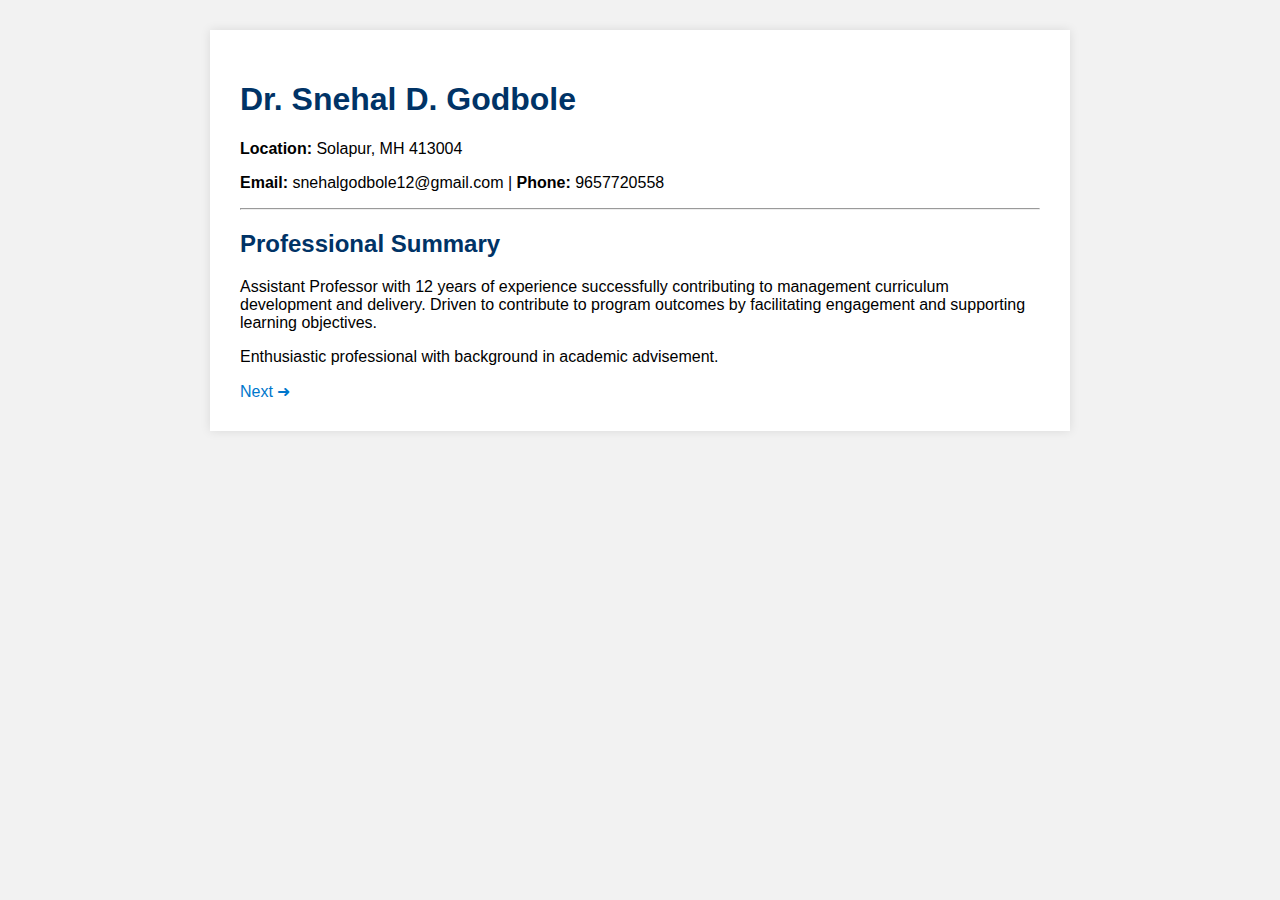
<file: index.html>
<!DOCTYPE html>
<html lang="en">
<head>
  <meta charset="UTF-8" />
  <meta name="viewport" content="width=device-width, initial-scale=1.0"/>
  <title>Dr. Snehal D. Godbole - Resume</title>
  <link rel="stylesheet" href="style.css" />
  <script defer src="feedback.js"></script>
</head>
<body>
  <div class="container">
    <h1>Dr. Snehal D. Godbole</h1>
    <p><strong>Location:</strong> Solapur, MH 413004</p>
    <p><strong>Email:</strong> snehalgodbole12@gmail.com | <strong>Phone:</strong> 9657720558</p>
    <hr>
    <h2>Professional Summary</h2>
    <p>Assistant Professor with 12 years of experience successfully contributing to management curriculum development and delivery. Driven to contribute to program outcomes by facilitating engagement and supporting learning objectives.</p>
    <p>Enthusiastic professional with background in academic advisement.</p>
    <a href="page2.html">Next ➜</a>
  </div>
</body>
</html>
</file>
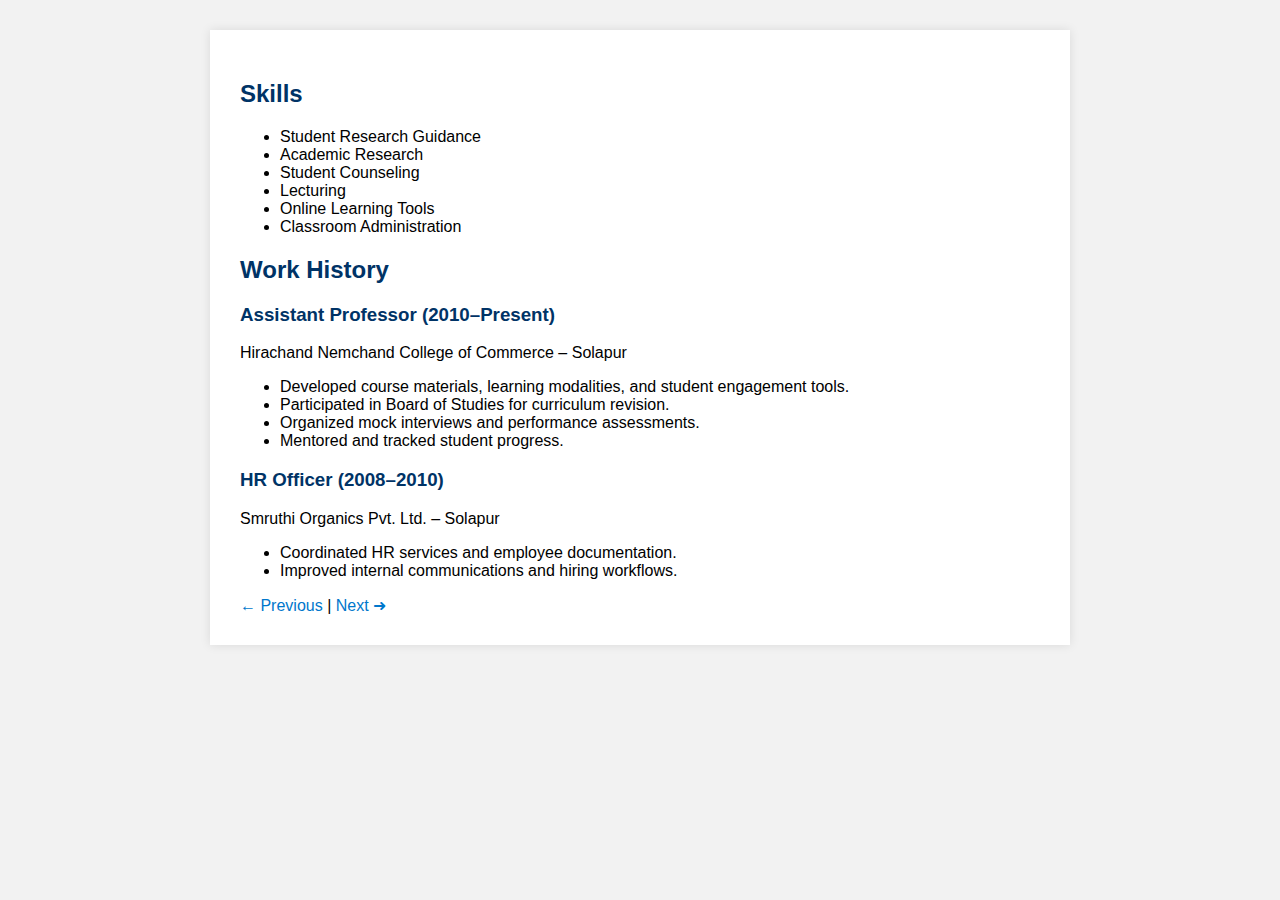
<file: page2.html>
<!DOCTYPE html>
<html lang="en">
<head>
  <meta charset="UTF-8">
  <title>Skills and Work History</title>
  <link rel="stylesheet" href="style.css">
</head>
<body>
  <div class="container">
    <h2>Skills</h2>
    <ul>
      <li>Student Research Guidance</li>
      <li>Academic Research</li>
      <li>Student Counseling</li>
      <li>Lecturing</li>
      <li>Online Learning Tools</li>
      <li>Classroom Administration</li>
    </ul>

    <h2>Work History</h2>
    <h3>Assistant Professor (2010–Present)</h3>
    <p>Hirachand Nemchand College of Commerce – Solapur</p>
    <ul>
      <li>Developed course materials, learning modalities, and student engagement tools.</li>
      <li>Participated in Board of Studies for curriculum revision.</li>
      <li>Organized mock interviews and performance assessments.</li>
      <li>Mentored and tracked student progress.</li>
    </ul>

    <h3>HR Officer (2008–2010)</h3>
    <p>Smruthi Organics Pvt. Ltd. – Solapur</p>
    <ul>
      <li>Coordinated HR services and employee documentation.</li>
      <li>Improved internal communications and hiring workflows.</li>
    </ul>

    <a href="index.html">← Previous</a> | <a href="page3.html">Next ➜</a>
  </div>
</body>
</html>
</file>
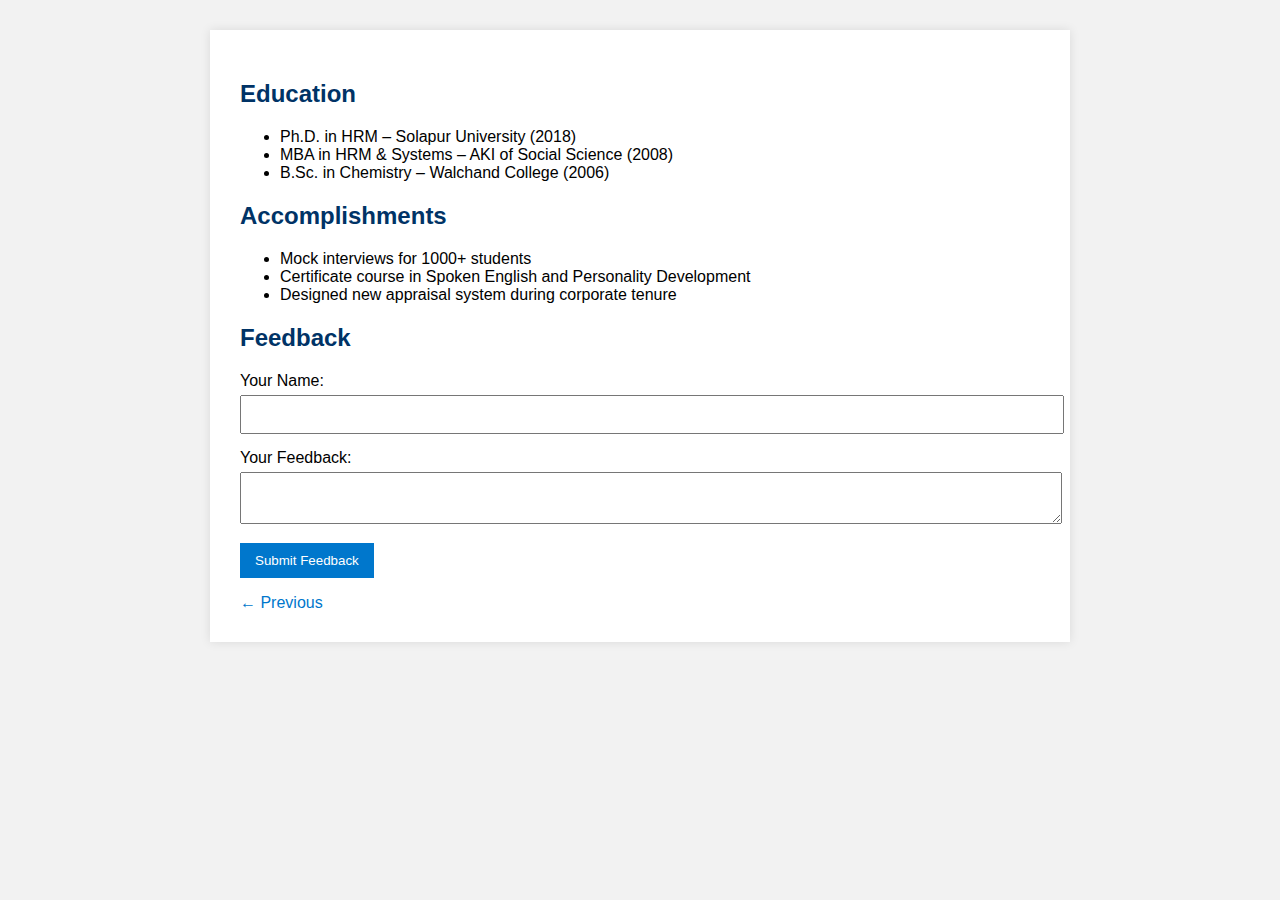
<file: page3.html>
<!DOCTYPE html>
<html lang="en">
<head>
  <meta charset="UTF-8">
  <title>Education & Accomplishments</title>
  <link rel="stylesheet" href="style.css">
</head>
<body>
  <div class="container">
    <h2>Education</h2>
    <ul>
      <li>Ph.D. in HRM – Solapur University (2018)</li>
      <li>MBA in HRM & Systems – AKI of Social Science (2008)</li>
      <li>B.Sc. in Chemistry – Walchand College (2006)</li>
    </ul>

    <h2>Accomplishments</h2>
    <ul>
      <li>Mock interviews for 1000+ students</li>
      <li>Certificate course in Spoken English and Personality Development</li>
      <li>Designed new appraisal system during corporate tenure</li>
    </ul>

    <h2>Feedback</h2>
    <form id="feedbackForm">
      <label for="name">Your Name:</label><br>
      <input type="text" id="name" name="name" required><br>

      <label for="comment">Your Feedback:</label><br>
      <textarea id="comment" name="comment" required></textarea><br>

      <button type="submit">Submit Feedback</button>
    </form>

    <p id="thankYouMsg"></p>

    <a href="page2.html">← Previous</a>
  </div>
</body>
</html>
</file>
<file: style.css>
body {
  font-family: Arial, sans-serif;
  background-color: #f2f2f2;
  margin: 0;
  padding: 0;
}
.container {
  max-width: 800px;
  background: #fff;
  padding: 30px;
  margin: 30px auto;
  box-shadow: 0 0 10px rgba(0,0,0,0.1);
}
h1, h2, h3 {
  color: #003366;
}
a {
  color: #0077cc;
  text-decoration: none;
}
a:hover {
  text-decoration: underline;
}
form {
  margin-top: 20px;
}
input, textarea {
  width: 100%;
  padding: 10px;
  margin: 5px 0 15px;
}
button {
  background-color: #0077cc;
  color: white;
  border: none;
  padding: 10px 15px;
  cursor: pointer;
}
button:hover {
  background-color: #005fa3;
}
#thankYouMsg {
  color: green;
  font-weight: bold;
}
</file>
